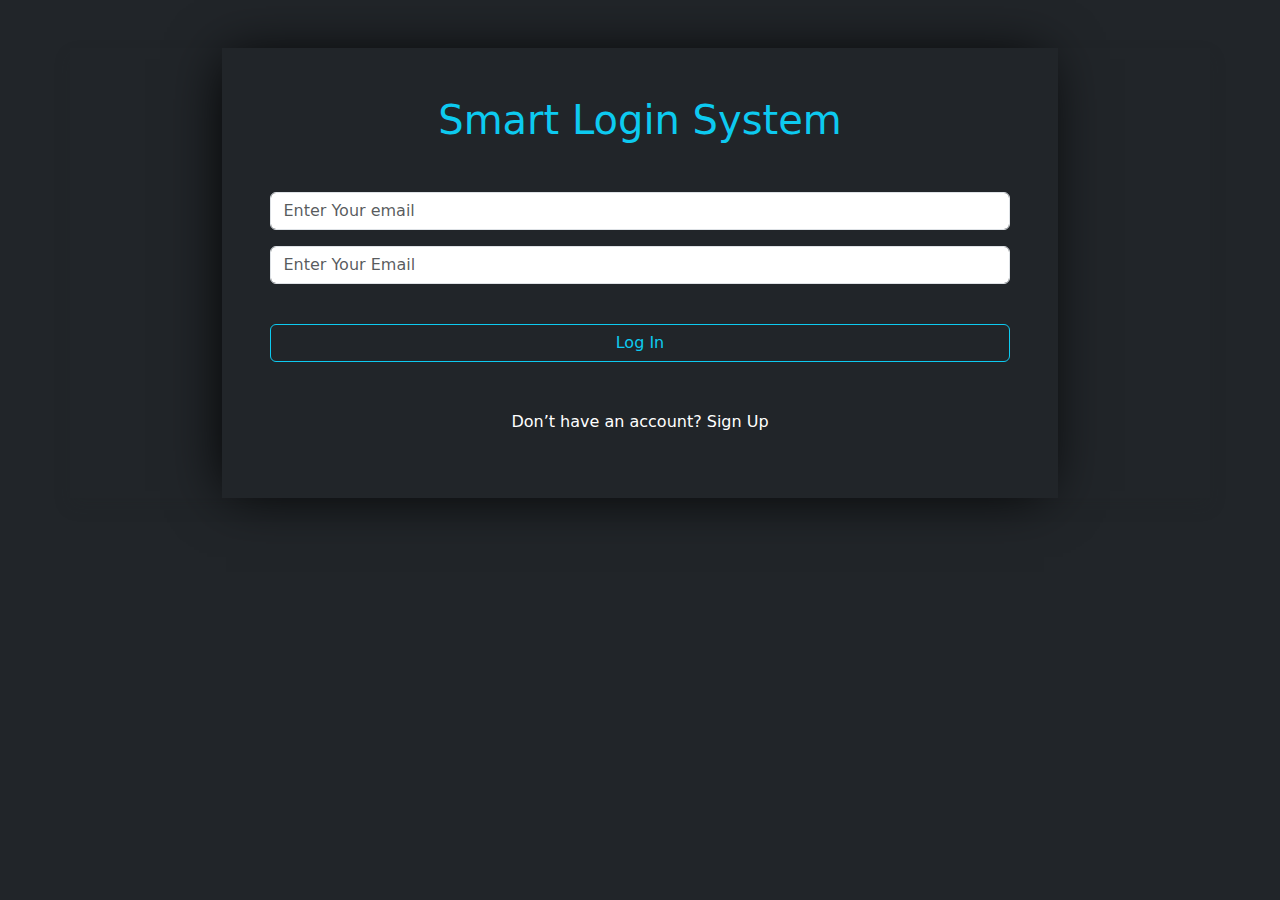
<file: index.html>
<html lang="en">
<head>
    <meta charset="UTF-8">
    <meta http-equiv="X-UA-Compatible" content="IE=edge">
    <meta name="viewport" content="width=device-width, initial-scale=1.0">
    <title>Log in</title>
    <link rel="stylesheet" href="css/bootstrap.min.css">
    <link rel="stylesheet" href="css/all.min.css">
    <link rel="stylesheet" href="css/sheet.css">
</head>
<body>
    <div class="container shadow text-center px-5">
    <div class=" my-5 m-auto form p-5">
    <h1 class="text-info mb-5">Smart Login System</h1>
    <input type="email" placeholder="Enter Your email" class="name form-control my-3 " id="inpt1">
    <input type="password" placeholder="Enter Your Email" class="pass form-control my-3" id="inpt2">
    <p></p>
    <button onclick="login()" class="form-control  btn btn-outline-info mt-4">Log In</button>
    <p class="text-white mt-5">Don’t have an account?  <span ><a href="signup.html" class="text-white text-decoration-none">Sign Up</a></span></p>
</div>
    </div>
    <script src="JS/index.js"></script>
</body>
</html>
</file>
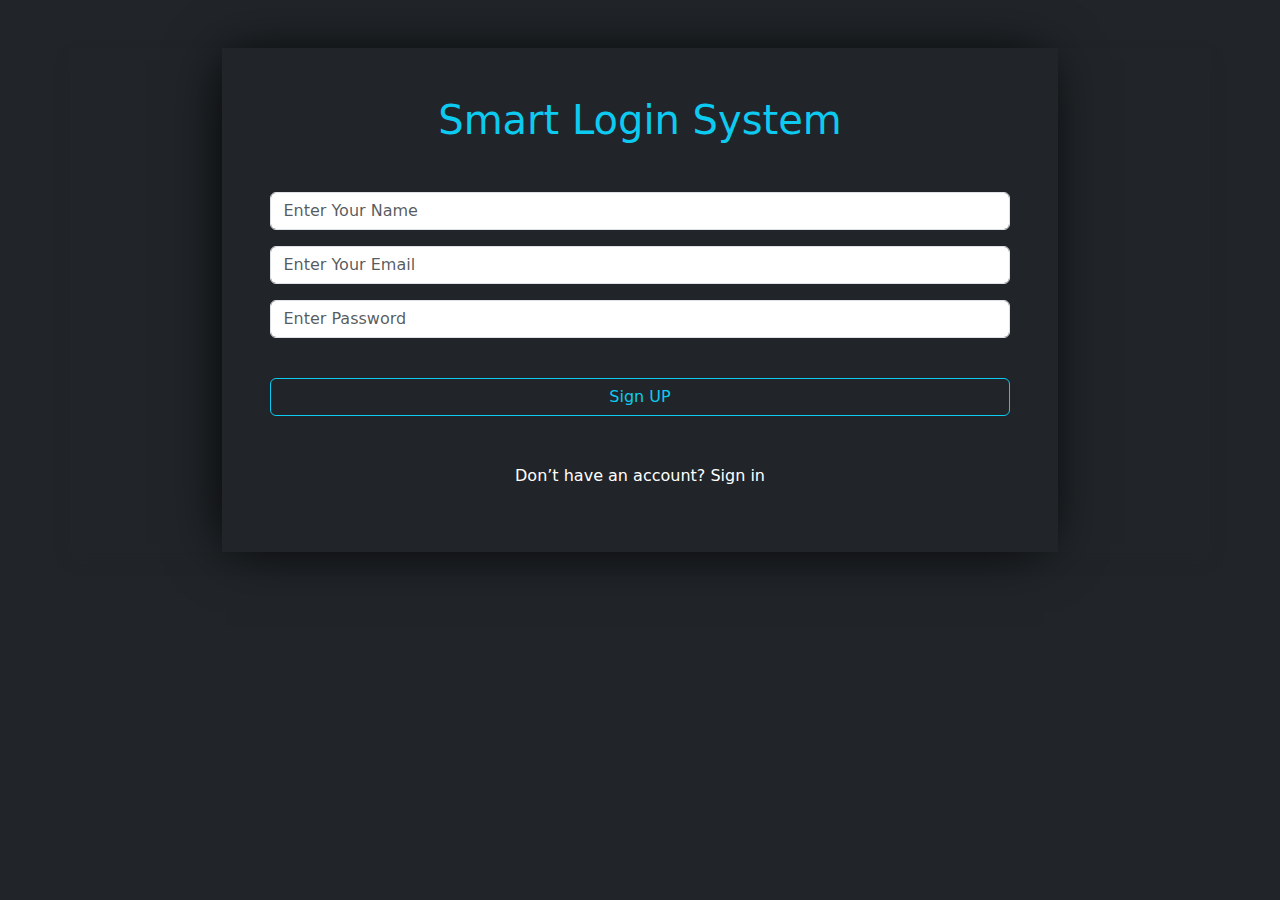
<file: signup.html>
<html lang="en">
<head>
    <meta charset="UTF-8">
    <meta http-equiv="X-UA-Compatible" content="IE=edge">
    <meta name="viewport" content="width=device-width, initial-scale=1.0">
    <title>Document</title>
    <link rel="stylesheet" href="css/bootstrap.min.css">
    <link rel="stylesheet" href="css/all.min.css">
    <link rel="stylesheet" href="css/sheet.css">
</head>
<body>
    <div class="container shadow text-center px-5">
<div class=" my-5 m-auto form p-5">
    <h1 class="text-info mb-5">Smart Login System</h1>
    <input type="text" placeholder="Enter Your Name" class="name form-control my-3" id="input1">
    <input type="email" placeholder="Enter Your Email" class="name form-control my-3" id="input2">
    <input type="password" placeholder="Enter Password " class="pass form-control my-3" id="input3">
    <button class="form-control  btn btn-outline-info mt-4" id="butn1">Sign UP</button>
    <p id="text"></p>
    <p class="text-white mt-5">Don’t have an account?  <span ><a href="index.html" class="text-white text-decoration-none">Sign in</a></span></p>
</div>
    </div>
    <script src="JS/index.js"></script>
    
</body>
</html>
</file>
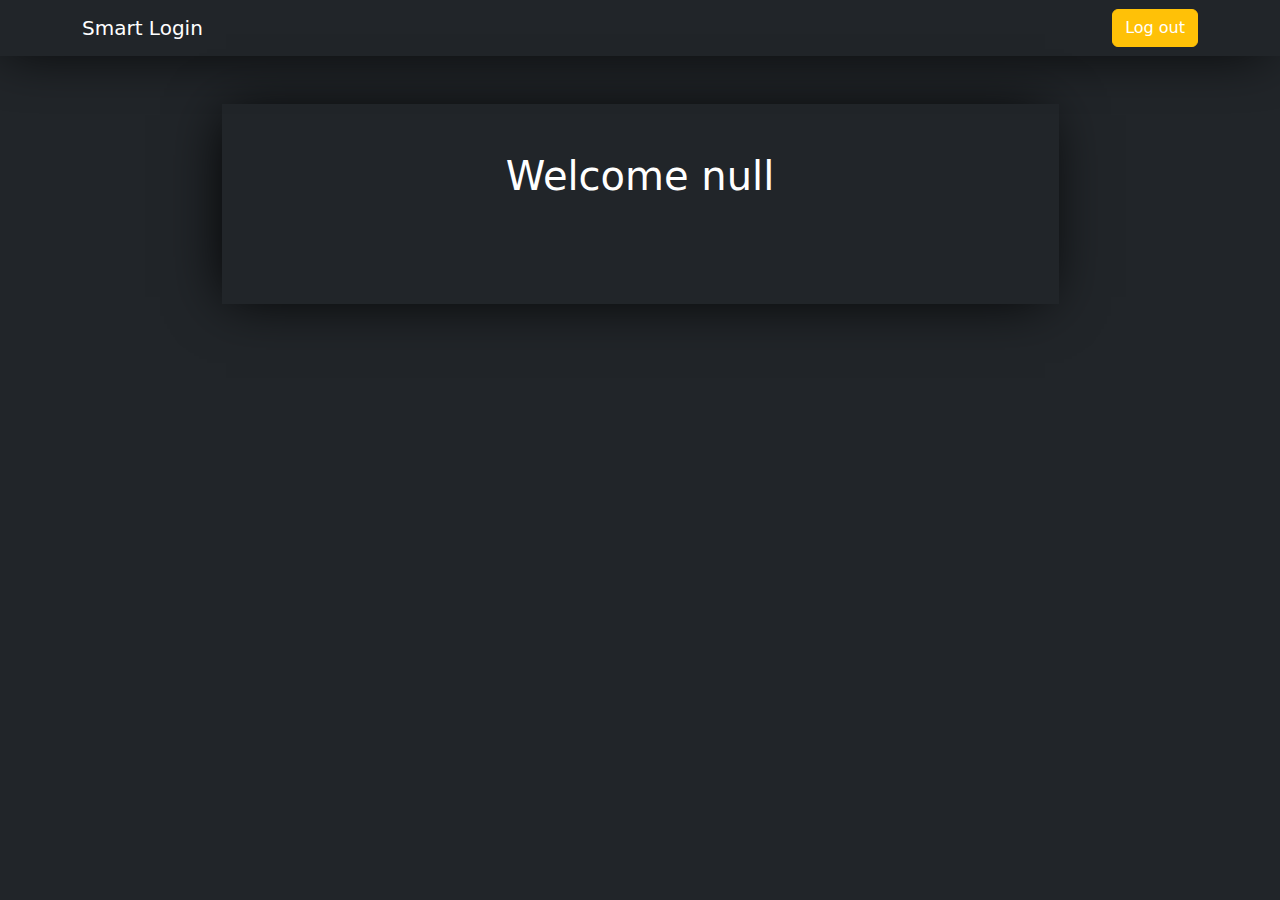
<file: welcome.html>
<!DOCTYPE html>
<html lang="en">
<head>
    <meta charset="UTF-8">
    <meta http-equiv="X-UA-Compatible" content="IE=edge">
    <meta name="viewport" content="width=, initial-scale=1.0">
    <title>Document</title>
    <link rel="stylesheet" href="css/all.min.css">
    <link rel="stylesheet" href="css/bootstrap.min.css">
    <link rel="stylesheet" href="css/sheet.css">
</head>
<body onload="welcome()">
    <nav class="navbar navbar-expand-lg navbar-dark nov">
        <div class="container">
          <a class="navbar-brand text-white" href="#">Smart Login</a>
          
          
            <button class="btn btn-warning"><a href="index.html" class="text-decoration-none text-white">Log out</a> </button>
          </div>
        </div>
      </nav>
    <div class="container blue my-5 text-center d-flex align-items-center">
        <div id="welcomeUser"  class="text-white h-100 w-75 bg-dark pt-5">
    
        </div>
    </div>
    <script src="JS/index.js"></script>
</body>
</html>
</file>
<file: css/sheet.css>
body{
    background-color: #212529;
}
.form{
    box-shadow: -5px 2px 54px -9px rgb(0 0 0);
    width: 80%;
    
}
.nov{
    box-shadow: -5px 2px 54px -9px rgb(0 0 0);
}
.blue{
    height: 200px;
   
}
#welcomeUser{
    box-shadow: -5px 2px 54px -9px rgb(0 0 0);
    margin: auto;
}
</file>
